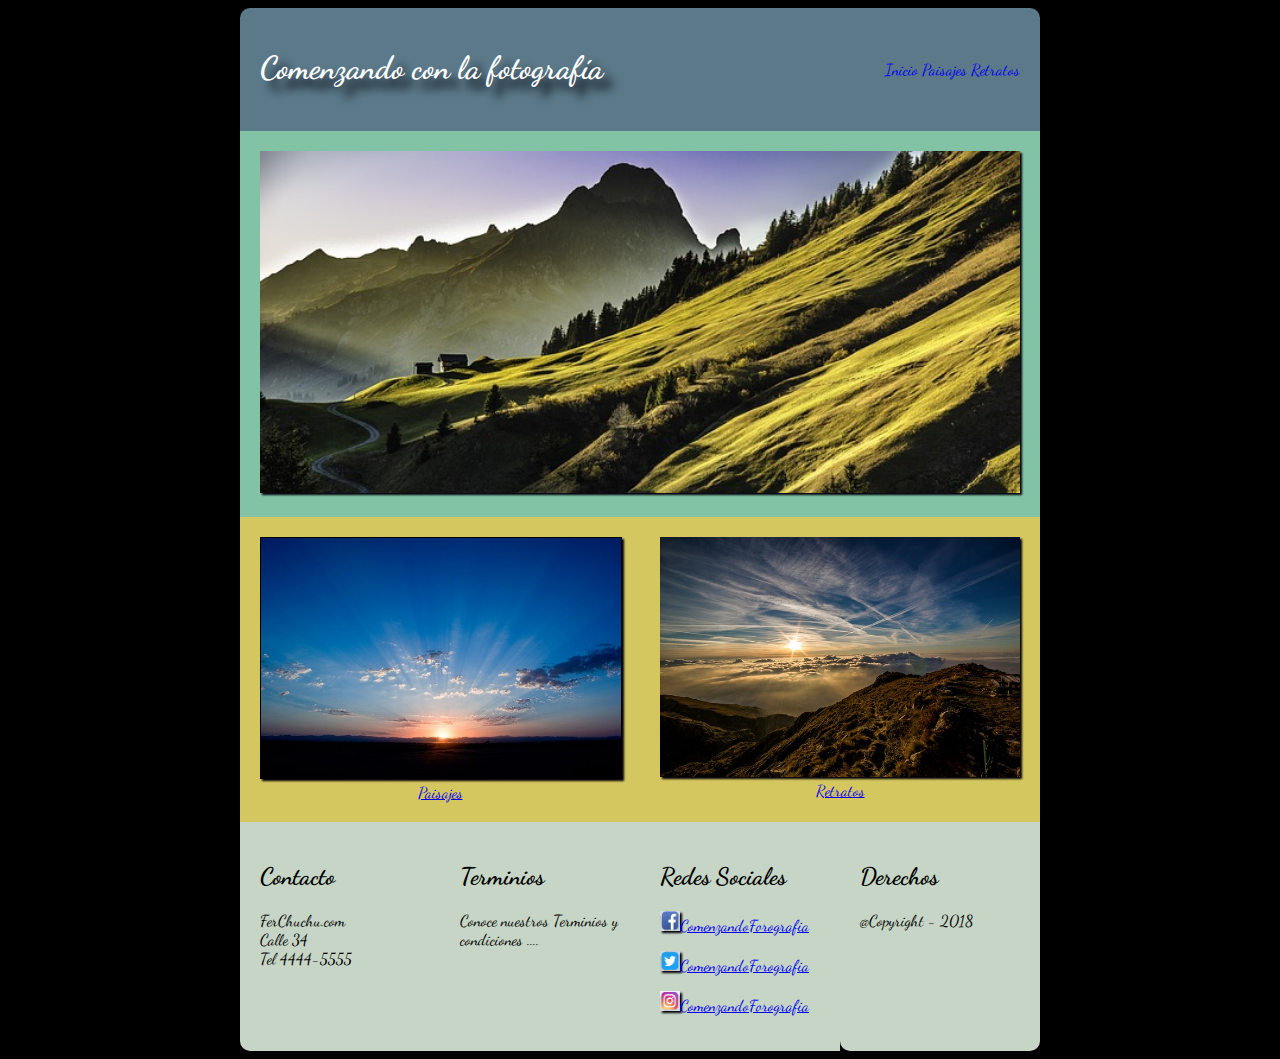
<file: index.html>
<!DOCTYPE html>
<html>
<head>
	<title>Comenzando con la fotografía</title>
	<link href="https://fonts.googleapis.com/css?family=Dancing+Script" rel="stylesheet">
	<link rel="stylesheet" href="css/estilos.css">
	<meta charset="utf-8">

</head>
<body>
<div class="container" role="main">

	<div class="c1">
		<header>
				<h1>Comenzando con la fotografía</h1>
		</header>
		<menu>
			<p>
			<a href="index.html">Inicio</a>
			<a href="paisajes.html">Paisajes</a>
			<a href="retratos.html">Retratos</a>
			</p>
		</menu>
	</div>

	<div class="c2">
		<figure id="imagen4">
			<img src="imagenes/imagen4.jpg">
		</figure>
	</div>


	<div class="c3">
		<figure id="imagen2">
			<img src="imagenes/imagen2.jpg">
			<figcaption><a href="paisajes.html">Paisajes</a></figcaption>
		</figure>
	</div>

	<div class="c4">
		<figure id="imagen3">
			<img src="imagenes/imagen3.jpg">
			<figcaption><a href="retratos.html">Retratos</a></figcaption>
		</figure>
	</div>


	<div class="c5">
			<h2>Contacto</h2>
			<p>FerChuchu.com
					<br>Calle 34
					<br>Tel 4444-5555
					</p>
		</div>

		<div class="c6">
			<h2>Terminios</h2>
			<p>Conoce nuestros Terminios y condiciones ....</p>
		</div>

		<div class="c7">
			<h2>Redes Sociales</h2>
			<p><img src="imagenes/facebook.jpg" width="20" height="20"><a href="http://www.facebook.com">ComenzandoForografia</a></p>
			<p><img src="imagenes/twiter.jpg" width="20" height="20"><a href="http://www.twitter.com">ComenzandoForografia</a></p>
			<p><img src="imagenes/instagram.jpg" width="20" height="20"><a href="http://www.instagram.com">ComenzandoForografia</a></p>
		</div>

		<div class="c8">
			<h2>Derechos</h2>
			<p>@Copyright - 2018</p>
		</div>
</div>

</body>
</html>
</file>
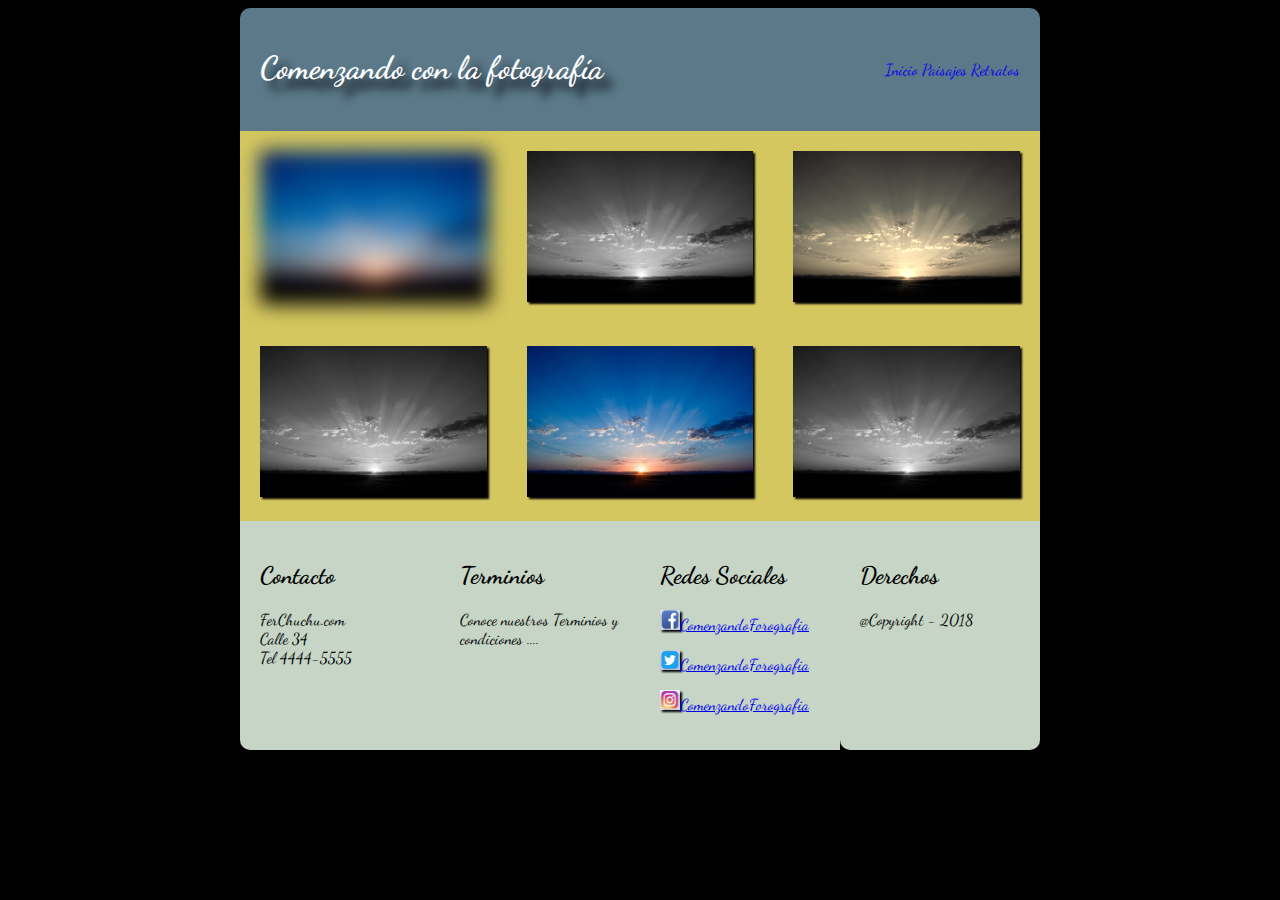
<file: paisajes.html>
<!DOCTYPE html>
<html>
<head>
	<title>Comenzando con la fotografía</title>
	<link href="https://fonts.googleapis.com/css?family=Dancing+Script" rel="stylesheet">
	<link rel="stylesheet" href="css/estilos.css">
	<meta charset="utf-8">

</head>
<body>
<div class="container" role="main">
	<div class="c1">
		<header>
				<h1>Comenzando con la fotografía</h1>
		</header>
		<menu>
			<p>
			<a href="index.html">Inicio</a>
			<a href="paisajes.html">Paisajes</a>
			<a href="retratos.html">Retratos</a>
			</p>
		</menu>
	</div>


	<div class="c10">
		<figure id="imagen10">
			<img src="imagenes/imagen2.jpg">
		</figure>
	</div>
	<div class="c11">
		<figure id="imagen11">
			<img src="imagenes/imagen2.jpg">
		</figure>

	</div>
	<div class="c12">
		<figure id="imagen12">
			<img src="imagenes/imagen2.jpg">
		</figure>
	</div>

	<div class="c13">
		<figure id="imagen13">
			<img src="imagenes/imagen2.jpg">
		</figure>
	</div>
	<div class="c14">
		<figure id="imagen14">
			<img src="imagenes/imagen2.jpg">
		</figure>
	</div>
	<div class="c15">
		<figure id="imagen15">
			<img src="imagenes/imagen2.jpg">
		</figure>
	</div>





		<div class="c5">
			<h2>Contacto</h2>
			<p>FerChuchu.com
					<br>Calle 34
					<br>Tel 4444-5555
					</p>
		</div>
		<div class="c6">
			<h2>Terminios</h2>
			<p>Conoce nuestros Terminios y condiciones ....</p>

		</div>
		<div class="c7">
			<h2>Redes Sociales</h2>
			<p><img src="imagenes/facebook.jpg" width="20" height="20"><a href="http://www.facebook.com">ComenzandoForografia</a></p>
			<p><img src="imagenes/twiter.jpg" width="20" height="20"><a href="http://www.twitter.com">ComenzandoForografia</a></p>
			<p><img src="imagenes/instagram.jpg" width="20" height="20"><a href="http://www.instagram.com">ComenzandoForografia</a></p>
		</div>
		<div class="c8">
			<h2>Derechos</h2>
			<p>@Copyright - 2018</p>
		</div>

</div>

</body>
</html>
</file>
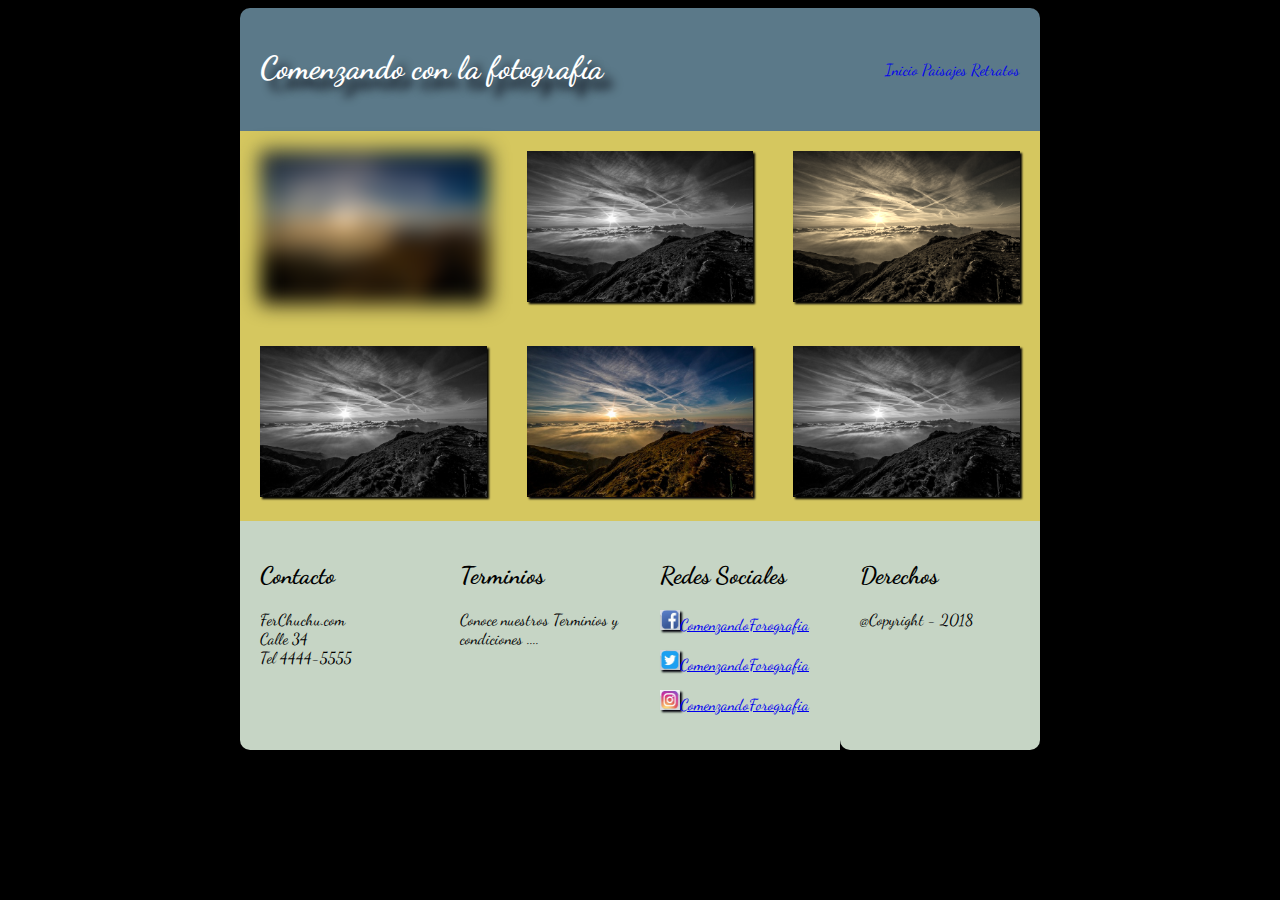
<file: retratos.html>
<!DOCTYPE html>
<html>
<head>
	<title>Comenzando con la fotografía</title>
	<link href="https://fonts.googleapis.com/css?family=Dancing+Script" rel="stylesheet">
	<link rel="stylesheet" href="css/estilos.css">
	<meta charset="utf-8">

</head>
<body>
<div class="container" role="main">
	<div class="c1">
		<header>
				<h1>Comenzando con la fotografía</h1>
		</header>
		<menu>
			<p>
			<a href="index.html">Inicio</a>
			<a href="paisajes.html">Paisajes</a>
			<a href="retratos.html">Retratos</a>
			</p>
		</menu>
	</div>


	<div class="c10">
		<figure id="imagen10">
			<img src="imagenes/imagen3.jpg">
		</figure>
	</div>
	<div class="c11">
		<figure id="imagen11">
			<img src="imagenes/imagen3.jpg">
		</figure>

	</div>
	<div class="c12">
		<figure id="imagen12">
			<img src="imagenes/imagen3.jpg">
		</figure>
	</div>

	<div class="c13">
		<figure id="imagen13">
			<img src="imagenes/imagen3.jpg">
		</figure>
	</div>
	<div class="c14">
		<figure id="imagen14">
			<img src="imagenes/imagen3.jpg">
		</figure>

	</div>
	<div class="c15">
		<figure id="imagen15">
			<img src="imagenes/imagen3.jpg">
		</figure>
	</div>





		<div class="c5">
			<h2>Contacto</h2>
			<p>FerChuchu.com
					<br>Calle 34
					<br>Tel 4444-5555
					</p>
		</div>
		<div class="c6">
			<h2>Terminios</h2>
			<p>Conoce nuestros Terminios y condiciones ....</p>

		</div>
		<div class="c7">
			<h2>Redes Sociales</h2>
			<p><img src="imagenes/facebook.jpg" width="20" height="20"><a href="http://www.facebook.com">ComenzandoForografia</a></p>
			<p><img src="imagenes/twiter.jpg" width="20" height="20"><a href="http://www.twitter.com">ComenzandoForografia</a></p>
			<p><img src="imagenes/instagram.jpg" width="20" height="20"><a href="http://www.instagram.com">ComenzandoForografia</a></p>
		</div>
		<div class="c8">
			<h2>Derechos</h2>
			<p>@Copyright - 2018</p>
		</div>

</div>

</body>
</html>
</file>
<file: css/estilos.css>
body {
	font-family: 'Dancing Script', cursive;
	background-color: black;
}

.container {
	margin: 0;
	padding: 0;
	width: 100%;
}

.container div {
	box-sizing: border-box;
	min-width: 150px;
	padding: 20px;

}
.c1{
	color: white;
	background-color: #5b7989;
	border-radius: 10px 10px 0px 0px;
}



.c2{
	background-color: #82c3a6;
}

.c3 {
	color: black;
	background-color: #d5c75f;
}

.c4 {
	color: black;
	background-color: #d5c75f;
}

.c5 {
	background-color: #c6d5c5;
}

.c6 {
	background-color: #c6d5c5;
}
.c7 {
	background-color: #c6d5c5;
}
.c8 {
	background-color: #c6d5c5;
}

.container {
	display: -webkit-flex;
	display: flex;
	-webkit-flex-flow: row wrap;
	flex-flow: row wrap;
	max-width: 900px;
}

.c1, .c2, .c3, .c4, .c5, .c6, .c7, .c8, .c10, .c11, .c12, .c13, .c14, .c15 {
	width: 100%;
}

	.c10, .c11, .c12, .c13, .c14, .c15 {
		background-color: #d5c75f;
	}


@media (min-width: 900px) {


	.c3, .c4  {
		width: 50%;
	}

	.c5, .c6, .c7, .c8 {
		width: 25%;
	}


	.c10, .c11, .c12, .c13, .c14, .c15 {
		width: 33.33%;
	}


	.container {
		width: 800px;
		margin-left: auto;
		margin-right: auto;
	}

	.c1 header {
	float: left;
	}
	.c1 menu {
	float: right;
	}

	.c5{
		border-radius: 0px 0px 0px 10px;
		-moz-border-radius: 0px 0px 0px 10px;
		-webkit-border-radius: 0px 0px 0px 10px;
		border: 0px solid #000000;
	}
	.c8{
		border-radius: 0px 0px 10px 0px;
	-moz-border-radius: 0px 0px 10px 0px;
	-webkit-border-radius: 0px 0px 10px 0px;
	border: 0px solid #000000;
	}
}

.c8{
	border-radius: 0px 0px 10px 10px;
	-moz-border-radius: 0px 0px 10px 10px;
	-webkit-border-radius: 0px 0px 10px 10px;
	border: 0px solid #000000;
}

h1 {
	text-align: center;
	text-shadow: 10px 10px 10px #02010a;
}
 .c1 menu p {
	text-align: center;
}

menu p a
{
text-decoration:none;
}
.contenedor {
	display: flex;
	flex-direction: row;
}

figure img{
	width: 100%;
	text-align: center;
}

figure{
	margin: 0;
	padding: 0;
	width: 100%;
}

.c3, .c4{
	text-align: center;
}

img{
	box-shadow: 2px 2px 2px #02010a;
}

.c3 img{
	border: 1px solid black;
}
#imagen2:hover{
	-ms-transform: rotate(10deg); /* IE 9 */
	-webkit-transform: rotate(10deg); /* Chrome, Safari, Opera */
	transform: rotate(10deg);
	filter: drop-shadow(15px 20px 25px #82c3a6);
	border: 2px;
}


#imagen3:hover{
	-ms-transform: translate(20px,-5px);; /* IE 9 */
	-webkit-transform: translate(20px,-5px);; /* Chrome, Safari, Opera */
	transform: translate(20px,-5px);
	filter: drop-shadow(15px 20px 25px #82c3a6);
	border: 2px;
}

#imagen10{
	-webkit-filter: blur(10px);
	filter: blur(10px);
}

#imagen11, #imagen13, #imagen15{
	-webkit-filter: grayscale(100%);
	filter: grayscale(100%);
}

#imagen12{
	-webkit-filter: sepia(90%);
	filter: sepia(90%);
}


h1 {
  animation-duration: 3s;
  animation-name: slidein;
}

@keyframes slidein {
  from {
    margin-top: 150%;
    width: 0%
  }

  to {
    margin-top: -5%;
    width: 100%;
  }
}
</file>
